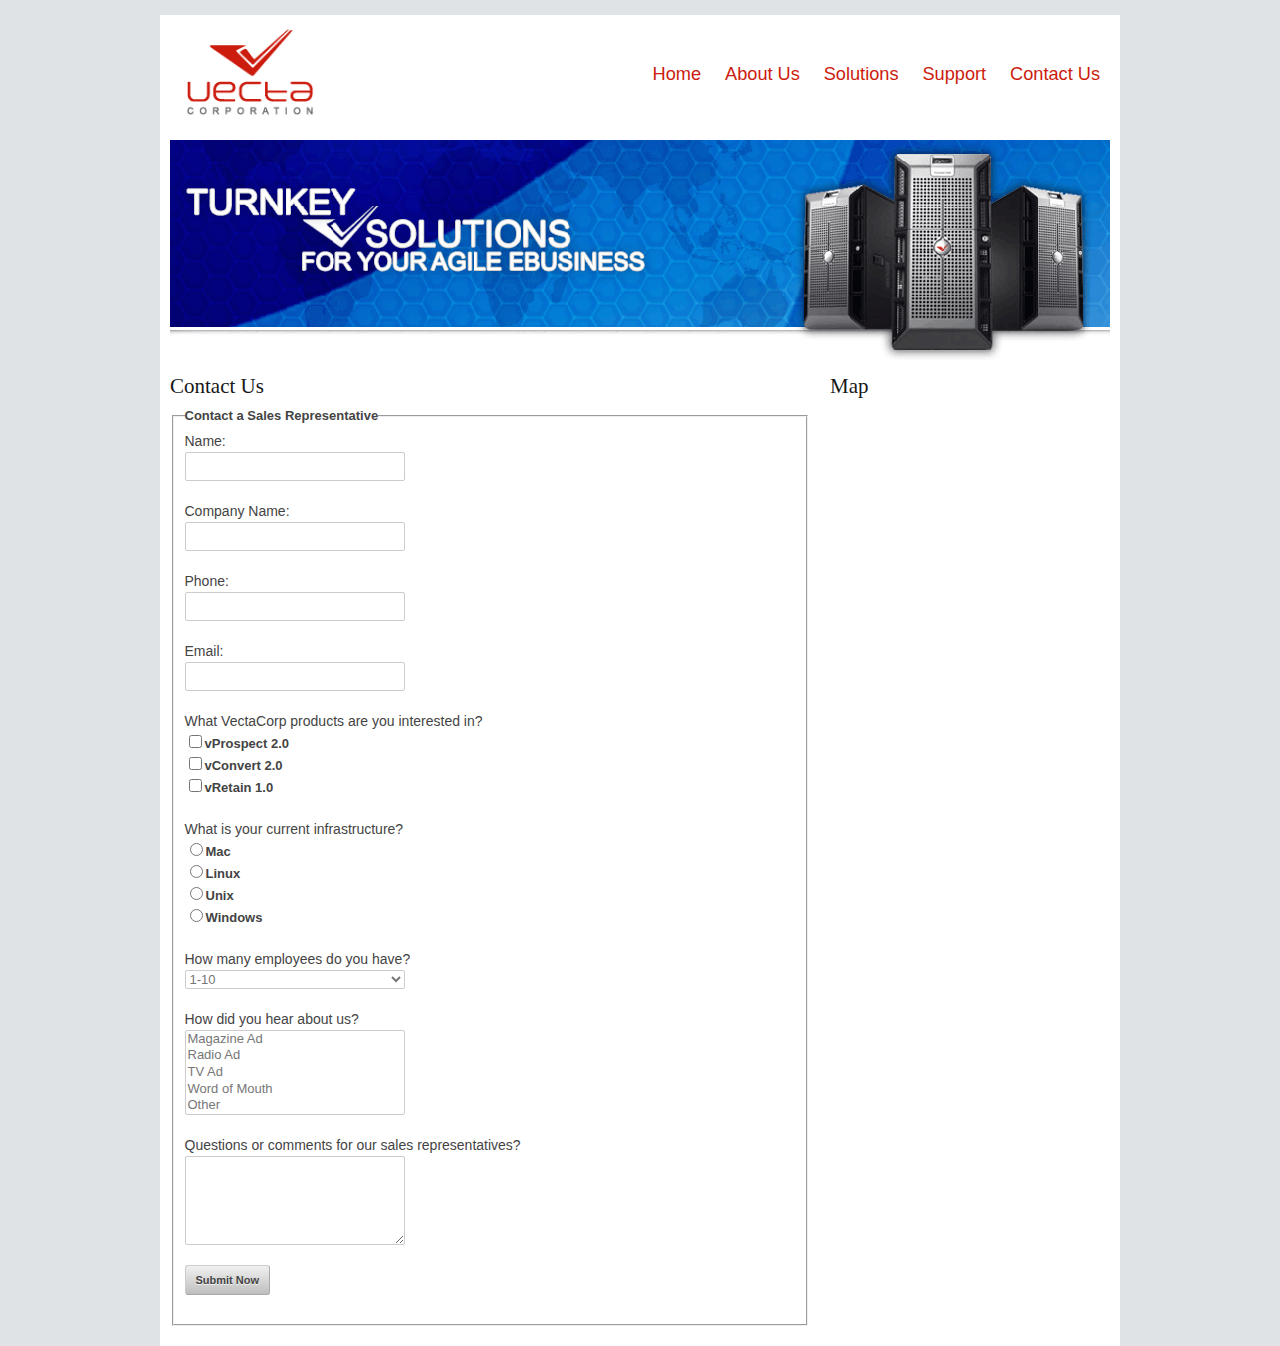
<file: vectacorp/contactus.html>
<!DOCTYPE html>
<html lang="en">
<head>
	<meta charset="utf-8">
	<title>Welcome to Vecta Corp.</title>
	<meta name="viewport" content="width=device-width, initial-scale=1, maximum-scale=1">
	<link rel="stylesheet" href="css/base.css">
	<link rel="stylesheet" href="css/skeleton.css">
	<link rel="stylesheet" href="css/layout.css">

	<!--[if lt IE 9]>
		<script src="http://html5shim.googlecode.com/svn/trunk/html5.js"></script>
	<![endif]-->

	<script src="//code.jquery.com/jquery-1.11.0.min.js"></script>
	<script src="js/jquery.mobilemenu.js"></script>
	<script>
		$(document).ready(function(){
			$('#responsive-menu').mobileMenu();
		});
	</script>
	<script>
		$(document).ready(function(){
			$('#responsive-menu li a').tooltip({
				position: {
					my: "left+500 top+50",
					at: "center bottom",
					using: function( position, feedback ) {
						$( this ).css( position );
						$( "<div>" )
							.addClass( "arrow" )
							.addClass( feedback.vertical )
							.addClass( feedback.horizontal )
							.appendTo( this );
					}
				}
			});
		});
	</script>
	<script>
		$(document).ready(function(){
			$("input[type='radio']").checkboxradio();
		});
	</script>
	<script>
		$(document).ready(function(){
			$("input[type='checkbox']").checkboxradio();
		});
	</script>
	<script>
		$(document).ready(function(){
			$("select").selectmenu();
		});
	</script>
	<script>
		$(document).ready(function(){
			$("input[type='submit']").button();
		});
	</script>
	
</head>
<body>
	<main class="container">
		<figure class="three columns">
			<img src="images/logo.gif" class="scale-with-grid" alt="">
		</figure>
		
		<nav class="thirteen columns">
			<ul id="responsive-menu">
				<li><a href="index.html">Home</a></li>
				<li><a href="aboutus.html">About Us</a></li>
				<li><a href="solutions.html">Solutions</a></li>
				<li><a href="support.html">Support</a></li>
				<li><a href="contactus.html">Contact Us</a></li>
			</ul>
		</nav>
		
		<header class="sixteen columns">
			<img src="images/header.gif" class="scale-with-grid" alt="">
		</header>
		
		<section id="welcome" class="eleven columns">
			<h4>Contact Us</h4>
			<form name="contactform" action="http://www.vectacorp.com/vc/scripts/contactus.asp" method="post">
				<fieldset>
			    <legend>Contact a Sales Representative</legend>
			    Name:
			    <input type="text" name="name" maxlength="30" required="">
			    Company Name:
			    <input type="text" name="companyname" maxlength="30" required="">
			    Phone:
			    <input type="tel" name="phonenumber" maxlength="25" required="" pattern="\d{3}[\-]\d{3}[\-]\d{4}" title="Format: 555-555-5555">
			    
			    Email:
				<input type="email" name="email" maxlength="30" required="">
			   
                What VectaCorp products are you interested in?<br>
			    <label for="vProspect"><input type="checkbox" name="product" value="vProspect" id="vProspect">vProspect 2.0</label>
			    <label for="vConvert"><input type="checkbox" name="product" value="vConvert" id="vConvert">vConvert 2.0</label>
			    <label for="vRetain"><input type="checkbox" name="product" value="vRetain" id="vRetain">vRetain 1.0</label>
			    
			    <br>
			    What is your current infrastructure?<br>
			    <label for="Mac"><input type="radio" name="infrastructure" value="Mac" id="Mac">Mac</label>
			    <label for="Linux"><input type="radio" name="infrastructure" value="Linux" id="Linux">Linux</label>
			    <label for="Unix"><input type="radio" name="infrastructure" value="Unix" id="Unix">Unix</label>
			    <label for="Windows"><input type="radio" name="infrastructure" value="Windows" id="Windows">Windows</label>

			    <br>
			    How many employees do you have?
			    <select name="companysize">
                    <option value="1-10">1-10</option>
                    <option value="11-100">11-100</option>
                    <option value="101-1000">101-1000</option>
                    <option value="More than 1000">More than 1000</option>
		        </select>
                
			    How did you hear about us?
			    <select name="hearaboutus" multiple="" size="5">
                    <option value="Magazine Ad">Magazine Ad</option>
                    <option value="Radio Ad">Radio Ad</option>
                    <option value="TV Ad">TV Ad</option>
                    <option value="Word of Mouth">Word of Mouth</option>
                    <option value="Other">Other</option>
		        </select>
                
			    Questions or comments for our sales representatives?
			    <textarea name="questions" size="30" rows="5"></textarea>
			    <input type="submit" name="submit" value="Submit Now">
		    	</fieldset>
			</form>
	    </section>
		
		<section id="testimonials" class="five columns">
			<h4>Map</h4>
			<p>&nbsp;</p>

		</section>
	</main>
</body>
</html>
</file>
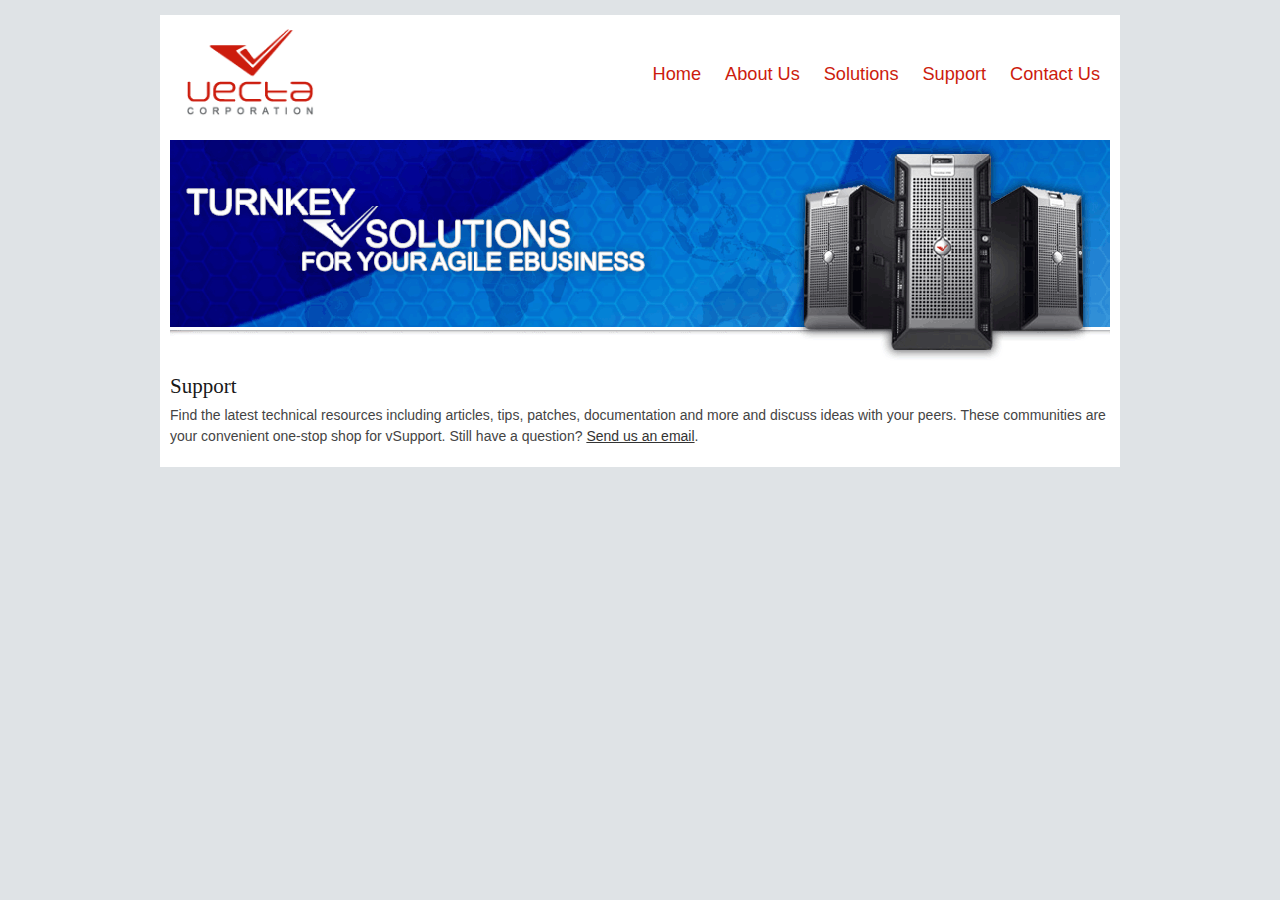
<file: vectacorp/support.html>
<!DOCTYPE html>
<html lang="en">
<head>
	<meta charset="utf-8">
	<title>Welcome to Vecta Corp.</title>
	<meta name="viewport" content="width=device-width, initial-scale=1, maximum-scale=1">
	<link rel="stylesheet" href="css/base.css">
	<link rel="stylesheet" href="css/skeleton.css">
	<link rel="stylesheet" href="css/layout.css">

	<!--[if lt IE 9]>
		<script src="http://html5shim.googlecode.com/svn/trunk/html5.js"></script>
	<![endif]-->

	<script src="//code.jquery.com/jquery-1.11.0.min.js"></script>
	<script src="js/jquery.mobilemenu.js"></script>
	<script>
		$(document).ready(function(){
			$('#responsive-menu').mobileMenu();
		});
	</script>

	<script>
		$(document).ready(function(){
			$('#responsive-menu li a').tooltip({
				position: {
					my: "left+500 top+50",
					at: "center bottom",
					using: function( position, feedback ) {
						$( this ).css( position );
						$( "<div>" )
							.addClass( "arrow" )
							.addClass( feedback.vertical )
							.addClass( feedback.horizontal )
							.appendTo( this );
					}
				}
			});
		});
	</script>
</head>
<body>
	<main class="container">
		<figure class="three columns">
			<img src="images/logo.gif" class="scale-with-grid" alt="">
		</figure>
		
		<nav class="thirteen columns">
			<ul id="responsive-menu">
				<li><a href="index.html">Home</a></li>
				<li><a href="aboutus.html">About Us</a></li>
				<li><a href="solutions.html">Solutions</a></li>
				<li><a href="support.html">Support</a></li>
				<li><a href="contactus.html">Contact Us</a></li>
			</ul>
		</nav>
		
		<header class="sixteen columns">
			<img src="images/header.gif" class="scale-with-grid" alt="">
		</header>
		
		<section id="welcome" class="sixteen columns">
			<h4>Support</h4>
			<p>Find the latest technical resources including articles, tips, patches, documentation and more and discuss ideas with your peers. These communities are your convenient one-stop shop for vSupport. Still have a question? <a href="mailto:support@vectacorp.com?Subject=I%20need%20help...">Send us an email</a>.</p>
		</section>
	</main>
</body>
</html>
</file>
<file: vectacorp/css/base.css>
/*
* Skeleton V1.2
* Copyright 2011, Dave Gamache
* www.getskeleton.com
* Free to use under the MIT license.
* http://www.opensource.org/licenses/mit-license.php
* 6/20/2012
*/


/* Table of Content
==================================================
	#Reset & Basics
	#Basic Styles
	#Site Styles
	#Typography
	#Links
	#Lists
	#Images
	#Buttons
	#Forms
	#Misc */


/* #Reset & Basics (Inspired by E. Meyers)
================================================== */
	html, body, div, span, applet, object, iframe, h1, h2, h3, h4, h5, h6, p, blockquote, pre, a, abbr, acronym, address, big, cite, code, del, dfn, em, img, ins, kbd, q, s, samp, small, strike, strong, sub, sup, tt, var, b, u, i, center, dl, dt, dd, ol, ul, li, form, label, legend, table, caption, tbody, tfoot, thead, tr, th, td, article, aside, canvas, details, embed, figure, figcaption, footer, header, hgroup, menu, nav, output, ruby, section, summary, time, mark, audio, video {
		margin: 0;
		padding: 0;
		border: 0;
		font-size: 100%;
		font: inherit;
		vertical-align: baseline; }
	article, aside, details, main, figcaption, figure, footer, header, hgroup, menu, nav, section {
		display: block; }
	body {
		line-height: 1; }
	ol, ul {
		list-style: none; }
	blockquote, q {
		quotes: none; }
	blockquote:before, blockquote:after,
	q:before, q:after {
		content: '';
		content: none; }
	table {
		border-collapse: collapse;
		border-spacing: 0; }


/* #Basic Styles
================================================== */
	body {
		/*background: #fff;*/
		font: 14px/21px "HelveticaNeue", "Helvetica Neue", Helvetica, Arial, sans-serif;
		color: #444;
		-webkit-font-smoothing: antialiased; /* Fix for webkit rendering */
		-webkit-text-size-adjust: 100%;
 }


/* #Typography
================================================== */
	h1, h2, h3, h4, h5, h6 {
		color: #181818;
		font-family: "Georgia", "Times New Roman", serif;
		font-weight: normal; }
	h1 a, h2 a, h3 a, h4 a, h5 a, h6 a { font-weight: inherit; }
	h1 { font-size: 46px; line-height: 50px; margin-bottom: 14px;}
	h2 { font-size: 35px; line-height: 40px; margin-bottom: 10px; }
	h3 { font-size: 28px; line-height: 34px; margin-bottom: 8px; }
	h4 { font-size: 21px; line-height: 30px; margin-bottom: 4px; }
	h5 { font-size: 17px; line-height: 24px; }
	h6 { font-size: 14px; line-height: 21px; }
	.subheader { color: #777; }

	p { margin: 0 0 20px 0; }
	p img { margin: 0; }
	p.lead { font-size: 21px; line-height: 27px; color: #777;  }

	em { font-style: italic; }
	strong { font-weight: bold; color: #333; }
	small { font-size: 80%; }

/*	Blockquotes  */
	blockquote, blockquote p { font-size: 17px; line-height: 24px; color: #777; font-style: italic; }
	blockquote { margin: 0 0 20px; padding: 9px 20px 0 19px; border-left: 1px solid #ddd; }
	blockquote cite { display: block; font-size: 12px; color: #555; }
	blockquote cite:before { content: "\2014 \0020"; }
	blockquote cite a, blockquote cite a:visited, blockquote cite a:visited { color: #555; }

	hr { border: solid #ddd; border-width: 1px 0 0; clear: both; margin: 10px 0 30px; height: 0; }


/* #Links
================================================== */
	a, a:visited { color: #333; text-decoration: underline; outline: 0; }
	a:hover, a:focus { color: #000; }
	p a, p a:visited { line-height: inherit; }


/* #Lists
================================================== */
	ul, ol { margin-bottom: 20px; }
	ul { list-style: none outside; }
	ol { list-style: decimal; }
	ol, ul.square, ul.circle, ul.disc { margin-left: 30px; }
	ul.square { list-style: square outside; }
	ul.circle { list-style: circle outside; }
	ul.disc { list-style: disc outside; }
	ul ul, ul ol,
	ol ol, ol ul { margin: 4px 0 5px 30px; font-size: 90%;  }
	ul ul li, ul ol li,
	ol ol li, ol ul li { margin-bottom: 6px; }
	li { line-height: 18px; margin-bottom: 12px; }
	ul.large li { line-height: 21px; }
	li p { line-height: 21px; }

/* #Images
================================================== */

	img.scale-with-grid {
		max-width: 100%;
		height: auto; }


/* #Buttons
================================================== */

	.button,
	button,
	input[type="submit"],
	input[type="reset"],
	input[type="button"] {
		background: #eee; /* Old browsers */
		background: #eee -moz-linear-gradient(top, rgba(255,255,255,.2) 0%, rgba(0,0,0,.2) 100%); /* FF3.6+ */
		background: #eee -webkit-gradient(linear, left top, left bottom, color-stop(0%,rgba(255,255,255,.2)), color-stop(100%,rgba(0,0,0,.2))); /* Chrome,Safari4+ */
		background: #eee -webkit-linear-gradient(top, rgba(255,255,255,.2) 0%,rgba(0,0,0,.2) 100%); /* Chrome10+,Safari5.1+ */
		background: #eee -o-linear-gradient(top, rgba(255,255,255,.2) 0%,rgba(0,0,0,.2) 100%); /* Opera11.10+ */
		background: #eee -ms-linear-gradient(top, rgba(255,255,255,.2) 0%,rgba(0,0,0,.2) 100%); /* IE10+ */
		background: #eee linear-gradient(top, rgba(255,255,255,.2) 0%,rgba(0,0,0,.2) 100%); /* W3C */
	  border: 1px solid #aaa;
	  border-top: 1px solid #ccc;
	  border-left: 1px solid #ccc;
	  -moz-border-radius: 3px;
	  -webkit-border-radius: 3px;
	  border-radius: 3px;
	  color: #444;
	  display: inline-block;
	  font-size: 11px;
	  font-weight: bold;
	  text-decoration: none;
	  text-shadow: 0 1px rgba(255, 255, 255, .75);
	  cursor: pointer;
	  margin-bottom: 20px;
	  line-height: normal;
	  padding: 8px 10px;
	  font-family: "HelveticaNeue", "Helvetica Neue", Helvetica, Arial, sans-serif; }

	.button:hover,
	button:hover,
	input[type="submit"]:hover,
	input[type="reset"]:hover,
	input[type="button"]:hover {
		color: #222;
		background: #ddd; /* Old browsers */
		background: #ddd -moz-linear-gradient(top, rgba(255,255,255,.3) 0%, rgba(0,0,0,.3) 100%); /* FF3.6+ */
		background: #ddd -webkit-gradient(linear, left top, left bottom, color-stop(0%,rgba(255,255,255,.3)), color-stop(100%,rgba(0,0,0,.3))); /* Chrome,Safari4+ */
		background: #ddd -webkit-linear-gradient(top, rgba(255,255,255,.3) 0%,rgba(0,0,0,.3) 100%); /* Chrome10+,Safari5.1+ */
		background: #ddd -o-linear-gradient(top, rgba(255,255,255,.3) 0%,rgba(0,0,0,.3) 100%); /* Opera11.10+ */
		background: #ddd -ms-linear-gradient(top, rgba(255,255,255,.3) 0%,rgba(0,0,0,.3) 100%); /* IE10+ */
		background: #ddd linear-gradient(top, rgba(255,255,255,.3) 0%,rgba(0,0,0,.3) 100%); /* W3C */
	  border: 1px solid #888;
	  border-top: 1px solid #aaa;
	  border-left: 1px solid #aaa; }

	.button:active,
	button:active,
	input[type="submit"]:active,
	input[type="reset"]:active,
	input[type="button"]:active {
		border: 1px solid #666;
		background: #ccc; /* Old browsers */
		background: #ccc -moz-linear-gradient(top, rgba(255,255,255,.35) 0%, rgba(10,10,10,.4) 100%); /* FF3.6+ */
		background: #ccc -webkit-gradient(linear, left top, left bottom, color-stop(0%,rgba(255,255,255,.35)), color-stop(100%,rgba(10,10,10,.4))); /* Chrome,Safari4+ */
		background: #ccc -webkit-linear-gradient(top, rgba(255,255,255,.35) 0%,rgba(10,10,10,.4) 100%); /* Chrome10+,Safari5.1+ */
		background: #ccc -o-linear-gradient(top, rgba(255,255,255,.35) 0%,rgba(10,10,10,.4) 100%); /* Opera11.10+ */
		background: #ccc -ms-linear-gradient(top, rgba(255,255,255,.35) 0%,rgba(10,10,10,.4) 100%); /* IE10+ */
		background: #ccc linear-gradient(top, rgba(255,255,255,.35) 0%,rgba(10,10,10,.4) 100%); /* W3C */ }

	.button.full-width,
	button.full-width,
	input[type="submit"].full-width,
	input[type="reset"].full-width,
	input[type="button"].full-width {
		width: 100%;
		padding-left: 0 !important;
		padding-right: 0 !important;
		text-align: center; }

	/* Fix for odd Mozilla border & padding issues */
	button::-moz-focus-inner,
	input::-moz-focus-inner {
    border: 0;
    padding: 0;
	}


/* #Forms
================================================== */

	form {
		margin-bottom: 20px; }
	fieldset {
		margin-bottom: 20px; }
	input[type="text"],
	input[type="password"],
	input[type="email"],
	input[type="tel"],
	textarea,
	select {
		border: 1px solid #ccc;
		padding: 6px 4px;
		outline: none;
		-moz-border-radius: 2px;
		-webkit-border-radius: 2px;
		border-radius: 2px;
		font: 13px "HelveticaNeue", "Helvetica Neue", Helvetica, Arial, sans-serif;
		color: #777;
		margin: 0;
		width: 210px;
		max-width: 100%;
		display: block;
		margin-bottom: 20px;
		background: #fff; }
	select {
		padding: 0; }
	input[type="text"]:focus,
	input[type="password"]:focus,
	input[type="email"]:focus,
	input[type="tel"]:focus,
	textarea:focus {
		border: 1px solid #aaa;
 		color: #444;
 		-moz-box-shadow: 0 0 3px rgba(0,0,0,.2);
		-webkit-box-shadow: 0 0 3px rgba(0,0,0,.2);
		box-shadow:  0 0 3px rgba(0,0,0,.2); }
	textarea {
		min-height: 60px; }
	label,
	legend {
		display: block;
		font-weight: bold;
		font-size: 13px;  }
	select {
		width: 220px; }
	input[type="checkbox"] {
		display: inline; }
	label span,
	legend span {
		font-weight: normal;
		font-size: 13px;
		color: #444; }

/* #Misc
================================================== */
	.remove-bottom { margin-bottom: 0 !important; }
	.half-bottom { margin-bottom: 10px !important; }
	.add-bottom { margin-bottom: 20px !important; }
</file>
<file: vectacorp/css/skeleton.css>
/*
* Skeleton V1.2
* Copyright 2011, Dave Gamache
* www.getskeleton.com
* Free to use under the MIT license.
* http://www.opensource.org/licenses/mit-license.php
* 6/20/2012
*/


/* Table of Contents
==================================================
    #Base 960 Grid
    #Tablet (Portrait)
    #Mobile (Portrait)
    #Mobile (Landscape)
    #Clearing */



/* #Base 960 Grid
================================================== */

    .container                                  { position: relative; width: 960px; margin: 0 auto; padding: 0; }
    .container .column,
    .container .columns                         { float: left; display: inline; margin-left: 10px; margin-right: 10px; }
    .row                                        { margin-bottom: 20px; }

    /* Nested Column Classes */
    .column.alpha, .columns.alpha               { margin-left: 0; }
    .column.omega, .columns.omega               { margin-right: 0; }

    /* Base Grid */
    .container .one.column,
    .container .one.columns                     { width: 40px;  }
    .container .two.columns                     { width: 100px; }
    .container .three.columns                   { width: 160px; }
    .container .four.columns                    { width: 220px; }
    .container .five.columns                    { width: 280px; }
    .container .six.columns                     { width: 340px; }
    .container .seven.columns                   { width: 400px; }
    .container .eight.columns                   { width: 460px; }
    .container .nine.columns                    { width: 520px; }
    .container .ten.columns                     { width: 580px; }
    .container .eleven.columns                  { width: 640px; }
    .container .twelve.columns                  { width: 700px; }
    .container .thirteen.columns                { width: 760px; }
    .container .fourteen.columns                { width: 820px; }
    .container .fifteen.columns                 { width: 880px; }
    .container .sixteen.columns                 { width: 940px; }

    .container .one-third.column                { width: 300px; }
    .container .two-thirds.column               { width: 620px; }

    /* Offsets */
    .container .offset-by-one                   { padding-left: 60px;  }
    .container .offset-by-two                   { padding-left: 120px; }
    .container .offset-by-three                 { padding-left: 180px; }
    .container .offset-by-four                  { padding-left: 240px; }
    .container .offset-by-five                  { padding-left: 300px; }
    .container .offset-by-six                   { padding-left: 360px; }
    .container .offset-by-seven                 { padding-left: 420px; }
    .container .offset-by-eight                 { padding-left: 480px; }
    .container .offset-by-nine                  { padding-left: 540px; }
    .container .offset-by-ten                   { padding-left: 600px; }
    .container .offset-by-eleven                { padding-left: 660px; }
    .container .offset-by-twelve                { padding-left: 720px; }
    .container .offset-by-thirteen              { padding-left: 780px; }
    .container .offset-by-fourteen              { padding-left: 840px; }
    .container .offset-by-fifteen               { padding-left: 900px; }



/* #Tablet (Portrait)
================================================== */

    /* Note: Design for a width of 768px */

    @media only screen and (min-width: 768px) and (max-width: 959px) {
        .container                                  { width: 768px; }
        .container .column,
        .container .columns                         { margin-left: 10px; margin-right: 10px;  }
        .column.alpha, .columns.alpha               { margin-left: 0; margin-right: 10px; }
        .column.omega, .columns.omega               { margin-right: 0; margin-left: 10px; }
        .alpha.omega                                { margin-left: 0; margin-right: 0; }

        .container .one.column,
        .container .one.columns                     { width: 28px; }
        .container .two.columns                     { width: 76px; }
        .container .three.columns                   { width: 124px; }
        .container .four.columns                    { width: 172px; }
        .container .five.columns                    { width: 220px; }
        .container .six.columns                     { width: 268px; }
        .container .seven.columns                   { width: 316px; }
        .container .eight.columns                   { width: 364px; }
        .container .nine.columns                    { width: 412px; }
        .container .ten.columns                     { width: 460px; }
        .container .eleven.columns                  { width: 508px; }
        .container .twelve.columns                  { width: 556px; }
        .container .thirteen.columns                { width: 604px; }
        .container .fourteen.columns                { width: 652px; }
        .container .fifteen.columns                 { width: 700px; }
        .container .sixteen.columns                 { width: 748px; }

        .container .one-third.column                { width: 236px; }
        .container .two-thirds.column               { width: 492px; }

        /* Offsets */
        .container .offset-by-one                   { padding-left: 48px; }
        .container .offset-by-two                   { padding-left: 96px; }
        .container .offset-by-three                 { padding-left: 144px; }
        .container .offset-by-four                  { padding-left: 192px; }
        .container .offset-by-five                  { padding-left: 240px; }
        .container .offset-by-six                   { padding-left: 288px; }
        .container .offset-by-seven                 { padding-left: 336px; }
        .container .offset-by-eight                 { padding-left: 384px; }
        .container .offset-by-nine                  { padding-left: 432px; }
        .container .offset-by-ten                   { padding-left: 480px; }
        .container .offset-by-eleven                { padding-left: 528px; }
        .container .offset-by-twelve                { padding-left: 576px; }
        .container .offset-by-thirteen              { padding-left: 624px; }
        .container .offset-by-fourteen              { padding-left: 672px; }
        .container .offset-by-fifteen               { padding-left: 720px; }
    }


/*  #Mobile (Portrait)
================================================== */

    /* Note: Design for a width of 320px */

    @media only screen and (max-width: 767px) {
        .container { width: 300px; }
        .container .columns,
        .container .column { margin: 0; }

        .container .one.column,
        .container .one.columns,
        .container .two.columns,
        .container .three.columns,
        .container .four.columns,
        .container .five.columns,
        .container .six.columns,
        .container .seven.columns,
        .container .eight.columns,
        .container .nine.columns,
        .container .ten.columns,
        .container .eleven.columns,
        .container .twelve.columns,
        .container .thirteen.columns,
        .container .fourteen.columns,
        .container .fifteen.columns,
        .container .sixteen.columns,
        .container .one-third.column,
        .container .two-thirds.column  { width: 300px; }

        /* Offsets */
        .container .offset-by-one,
        .container .offset-by-two,
        .container .offset-by-three,
        .container .offset-by-four,
        .container .offset-by-five,
        .container .offset-by-six,
        .container .offset-by-seven,
        .container .offset-by-eight,
        .container .offset-by-nine,
        .container .offset-by-ten,
        .container .offset-by-eleven,
        .container .offset-by-twelve,
        .container .offset-by-thirteen,
        .container .offset-by-fourteen,
        .container .offset-by-fifteen { padding-left: 0; }

    }


/* #Mobile (Landscape)
================================================== */

    /* Note: Design for a width of 480px */

    @media only screen and (min-width: 480px) and (max-width: 767px) {
        .container { width: 420px; }
        .container .columns,
        .container .column { margin: 0; }

        .container .one.column,
        .container .one.columns,
        .container .two.columns,
        .container .three.columns,
        .container .four.columns,
        .container .five.columns,
        .container .six.columns,
        .container .seven.columns,
        .container .eight.columns,
        .container .nine.columns,
        .container .ten.columns,
        .container .eleven.columns,
        .container .twelve.columns,
        .container .thirteen.columns,
        .container .fourteen.columns,
        .container .fifteen.columns,
        .container .sixteen.columns,
        .container .one-third.column,
        .container .two-thirds.column { width: 420px; }
    }


/* #Clearing
================================================== */

    /* Self Clearing Goodness */
    .container:after { content: "\0020"; display: block; height: 0; clear: both; visibility: hidden; }

    /* Use clearfix class on parent to clear nested columns,
    or wrap each row of columns in a <div class="row"> */
    .clearfix:before,
    .clearfix:after,
    .row:before,
    .row:after {
      content: '\0020';
      display: block;
      overflow: hidden;
      visibility: hidden;
      width: 0;
      height: 0; }
    .row:after,
    .clearfix:after {
      clear: both; }
    .row,
    .clearfix {
      zoom: 1; }

    /* You can also use a <br class="clear" /> to clear columns */
    .clear {
      clear: both;
      display: block;
      overflow: hidden;
      visibility: hidden;
      width: 0;
      height: 0;
    }
</file>
<file: vectacorp/css/layout.css>
/*
* Skeleton V1.2
* Copyright 2011, Dave Gamache
* www.getskeleton.com
* Free to use under the MIT license.
* http://www.opensource.org/licenses/mit-license.php
* 6/20/2012
*/

/* Table of Content
==================================================
	#Site Styles
	#Page Styles
	#Media Queries
	#Font-Face */

/* #Site Styles
================================================== */
body 		{background:#DFE3E6;padding-top:15px;}
main		{background:#FFFFFF;}
figure		{height:125px;}
nav			{height:125px;}
nav ul		{margin-top:50px;text-align:right;}
nav ul li	{display:inline;}
nav ul li a,
nav ul li a:visited	{padding:3px 10px;font-size:130%;text-decoration:none;color:#CC1C0D;}
/* #Page Styles
================================================== */

/* #Media Queries
================================================== */

	/* Smaller than standard 960 (devices and browsers) */
	@media only screen and (max-width: 959px) {}

	/* Tablet Portrait size to standard 960 (devices and browsers) */
	@media only screen and (min-width: 768px) and (max-width: 959px) {}

	/* All Mobile Sizes (devices and browser) */
	@media only screen and (max-width: 767px) {
		figure 		{width:100%;text-align:center;}
		nav			{height:40px;padding:0 5px;}
		nav	ul		{text-align:center;margin-top:0;}
		nav ul li a	{font-size:100%;}
		nav select	{width:95%;}
	}

	/* Mobile Landscape Size to Tablet Portrait (devices and browsers) */
	@media only screen and (min-width: 480px) and (max-width: 767px) {}

	/* Mobile Portrait Size to Mobile Landscape Size (devices and browsers) */
	@media only screen and (max-width: 479px) {}


/* #Font-Face
================================================== */
/* 	This is the proper syntax for an @font-face file
		Just create a "fonts" folder at the root,
		copy your FontName into code below and remove
		comment brackets */

/*	@font-face {
	    font-family: 'FontName';
	    src: url('../fonts/FontName.eot');
	    src: url('../fonts/FontName.eot?iefix') format('eot'),
	         url('../fonts/FontName.woff') format('woff'),
	         url('../fonts/FontName.ttf') format('truetype'),
	         url('../fonts/FontName.svg#webfontZam02nTh') format('svg');
	    font-weight: normal;
	    font-style: normal; }
*/
</file>
